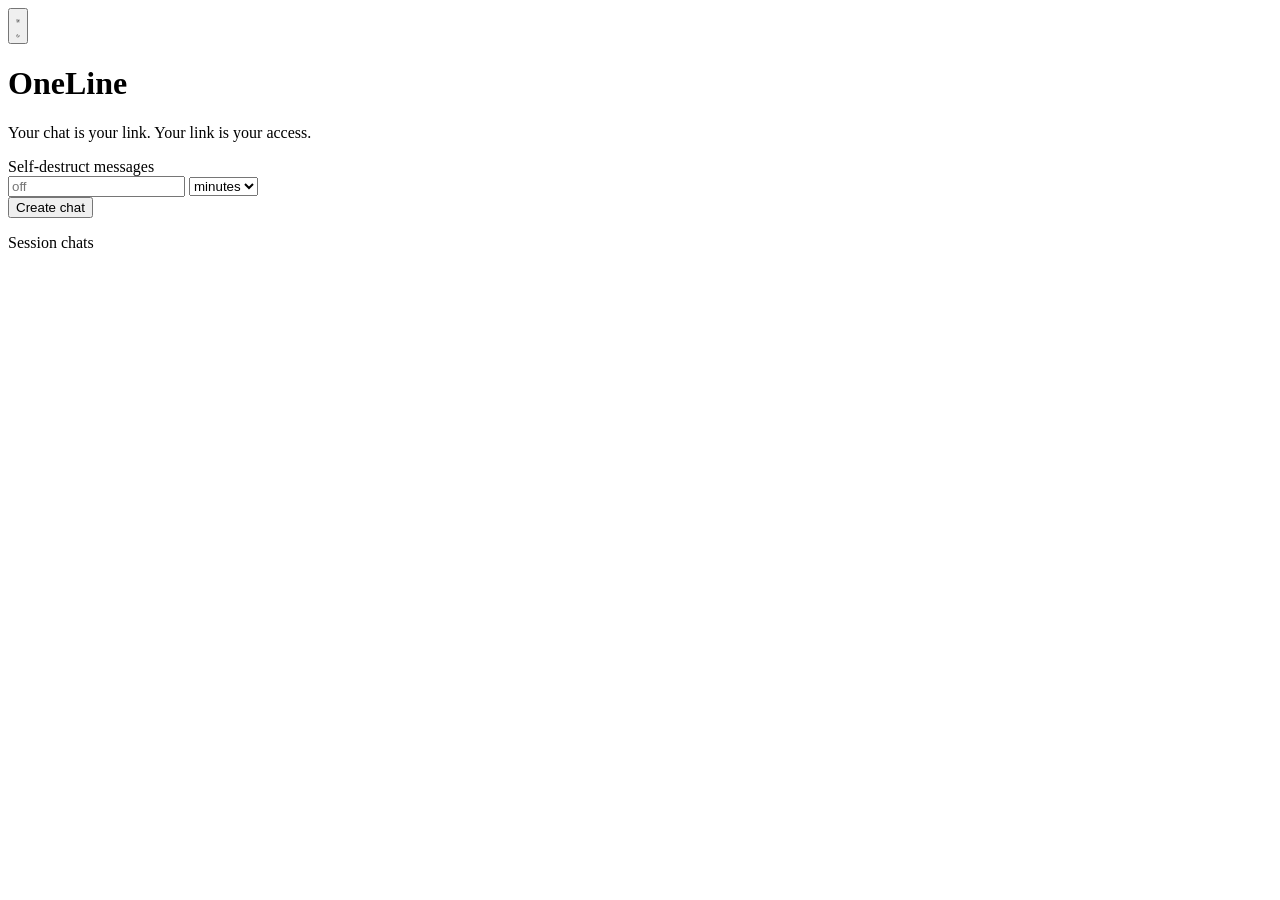
<file: src/main/resources/templates/index.html>
<!DOCTYPE html>
<html lang="en" xmlns:th="http://www.thymeleaf.org">
<head>
    <meta charset="UTF-8">
    <meta name="viewport" content="width=device-width, initial-scale=1">
    <meta name="csrf-token" th:content="${_csrf != null ? _csrf.token : ''}">
    <meta name="csrf-header" th:content="${_csrf != null ? _csrf.headerName : 'X-XSRF-TOKEN'}">
    <title>OneLine</title>
    <link rel="icon" th:href="@{/favicon.svg}" type="image/svg+xml">
    <link rel="stylesheet" th:href="@{/css/app.css}">
    <script th:src="@{/js/theme.js}"></script>
</head>
<body class="landing">
<main>
    <button type="button" class="theme-toggle" data-theme-toggle aria-label="Toggle theme" title="Toggle theme">
        <svg class="i-light" viewBox="0 0 24 24" fill="none" stroke="currentColor" stroke-width="2" stroke-linecap="round" stroke-linejoin="round" aria-hidden="true" focusable="false">
            <circle cx="12" cy="12" r="5"></circle>
            <line x1="12" y1="1" x2="12" y2="3"></line>
            <line x1="12" y1="21" x2="12" y2="23"></line>
            <line x1="4.22" y1="4.22" x2="5.64" y2="5.64"></line>
            <line x1="18.36" y1="18.36" x2="19.78" y2="19.78"></line>
            <line x1="1" y1="12" x2="3" y2="12"></line>
            <line x1="21" y1="12" x2="23" y2="12"></line>
            <line x1="4.22" y1="19.78" x2="5.64" y2="18.36"></line>
            <line x1="18.36" y1="5.64" x2="19.78" y2="4.22"></line>
        </svg>
        <svg class="i-dark" viewBox="0 0 24 24" fill="none" stroke="currentColor" stroke-width="2" stroke-linecap="round" stroke-linejoin="round" aria-hidden="true" focusable="false">
            <path d="M21 12.79A9 9 0 1 1 11.21 3 7 7 0 0 0 21 12.79z"></path>
        </svg>
    </button>
    <h1>OneLine</h1>
    <p class="lede">Your chat is your link. Your link is your access.</p>
    <div class="ttl-field">
        <label for="ttl-value">Self-destruct messages</label>
        <div class="ttl-inputs">
            <input type="number" id="ttl-value" min="1" inputmode="numeric" placeholder="off" aria-label="Message lifetime">
            <select id="ttl-unit" aria-label="Message lifetime unit">
                <option value="60">minutes</option>
                <option value="3600">hours</option>
                <option value="86400">days</option>
            </select>
        </div>
    </div>
    <button type="button" id="create-chat" class="primary">Create chat</button>
    <p id="create-error" class="error-message" hidden></p>
    <p class="muted-link"><a th:href="@{/me}">Session chats</a></p>
</main>
<script th:src="@{/js/crypto.js}"></script>
<script th:src="@{/js/create.js}" defer></script>
</body>
</html>
</file>
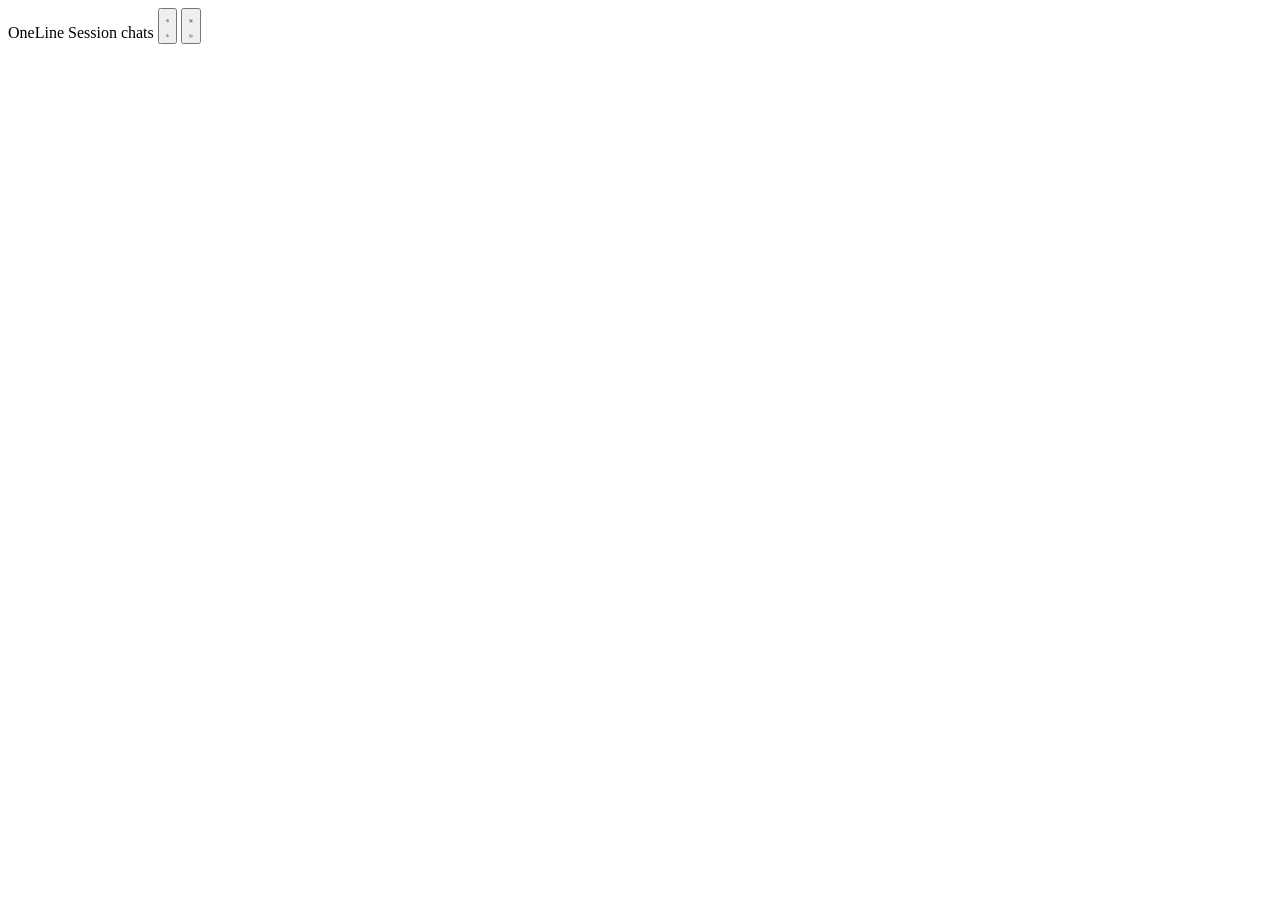
<file: src/main/resources/templates/chat.html>
<!DOCTYPE html>
<html lang="en" xmlns:th="http://www.thymeleaf.org">
<head>
    <meta charset="UTF-8">
    <meta name="viewport" content="width=device-width, initial-scale=1">
    <meta name="csrf-token" th:content="${_csrf != null ? _csrf.token : ''}">
    <meta name="csrf-header" th:content="${_csrf != null ? _csrf.headerName : 'X-XSRF-TOKEN'}">
    <title>OneLine</title>
    <link rel="icon" th:href="@{/favicon.svg}" type="image/svg+xml">
    <link rel="stylesheet" th:href="@{/css/app.css}">
    <script th:src="@{/js/theme.js}"></script>
    <script th:src="@{/js/sound.js}"></script>
</head>
<body class="chat-page">

<header class="chat-header">
    <div class="inner">
        <a th:href="@{/}" class="brand">OneLine</a>
        <a th:href="@{/me}" class="brand-link">Session chats</a>
        <span class="spacer"></span>
        <button type="button" class="theme-toggle" data-sound-toggle aria-label="Toggle sound" title="Toggle sound">
            <svg class="i-on" viewBox="0 0 24 24" fill="none" stroke="currentColor" stroke-width="2" stroke-linecap="round" stroke-linejoin="round" aria-hidden="true" focusable="false">
                <polygon points="11 5 6 9 2 9 2 15 6 15 11 19 11 5"></polygon>
                <path d="M19.07 4.93a10 10 0 0 1 0 14.14M15.54 8.46a5 5 0 0 1 0 7.07"></path>
            </svg>
            <svg class="i-off" viewBox="0 0 24 24" fill="none" stroke="currentColor" stroke-width="2" stroke-linecap="round" stroke-linejoin="round" aria-hidden="true" focusable="false">
                <polygon points="11 5 6 9 2 9 2 15 6 15 11 19 11 5"></polygon>
                <line x1="23" y1="9" x2="17" y2="15"></line>
                <line x1="17" y1="9" x2="23" y2="15"></line>
            </svg>
        </button>
        <button type="button" class="theme-toggle" data-theme-toggle aria-label="Toggle theme" title="Toggle theme">
            <svg class="i-light" viewBox="0 0 24 24" fill="none" stroke="currentColor" stroke-width="2" stroke-linecap="round" stroke-linejoin="round" aria-hidden="true" focusable="false">
                <circle cx="12" cy="12" r="5"></circle>
                <line x1="12" y1="1" x2="12" y2="3"></line>
                <line x1="12" y1="21" x2="12" y2="23"></line>
                <line x1="4.22" y1="4.22" x2="5.64" y2="5.64"></line>
                <line x1="18.36" y1="18.36" x2="19.78" y2="19.78"></line>
                <line x1="1" y1="12" x2="3" y2="12"></line>
                <line x1="21" y1="12" x2="23" y2="12"></line>
                <line x1="4.22" y1="19.78" x2="5.64" y2="18.36"></line>
                <line x1="18.36" y1="5.64" x2="19.78" y2="4.22"></line>
            </svg>
            <svg class="i-dark" viewBox="0 0 24 24" fill="none" stroke="currentColor" stroke-width="2" stroke-linecap="round" stroke-linejoin="round" aria-hidden="true" focusable="false">
                <path d="M21 12.79A9 9 0 1 1 11.21 3 7 7 0 0 0 21 12.79z"></path>
            </svg>
        </button>
        <span id="online-count" class="online" hidden></span>
        <span id="ttl-note" class="ttl-note" hidden></span>
        <span class="header-break" aria-hidden="true"></span>
        <span id="me-badge" class="me" hidden></span>
    </div>
</header>

<main class="chat-main">
    <div class="inner" th:attr="data-public-id=${publicId}">

        <section id="missing-secret" class="join-card" hidden>
            <h2>Missing access</h2>
            <p>The link you opened doesn't contain a secret. Ask whoever shared it to send the full URL - the part after <code>#</code> is the access token.</p>
        </section>

        <section id="join-card" class="join-card" hidden>
            <h2>Pick a name</h2>
            <form id="join-form">
                <input type="text" id="join-display-name" maxlength="40" required autofocus aria-label="Display name" aria-describedby="join-hint" placeholder="Just a display name">
                <button type="submit" class="primary">Join chat</button>
            </form>
            <p id="join-error" class="error-message" hidden></p>
        </section>

        <section id="chat-room" class="chat-room" hidden>
            <ul id="messages" class="messages"></ul>
        </section>

    </div>
</main>

<div id="typing-indicator" class="typing" hidden></div>
<div id="upload-progress" class="upload-progress" hidden>
    <span id="upload-progress-label">Uploading...</span>
    <div class="bar"><span id="upload-progress-fill"></span></div>
    <button type="button" id="upload-cancel" class="cancel">Cancel</button>
</div>
<button type="button" id="scroll-bottom" class="scroll-bottom" hidden aria-label="Scroll to latest messages" title="Scroll to latest messages">
    <svg viewBox="0 0 24 24" fill="none" stroke="currentColor" stroke-width="2" stroke-linecap="round" stroke-linejoin="round" aria-hidden="true" focusable="false">
        <line x1="12" y1="5" x2="12" y2="19"></line>
        <polyline points="19 12 12 19 5 12"></polyline>
    </svg>
</button>
<div id="reply-bar" class="reply-bar" hidden>
    <span class="reply-bar-text">
        <span class="reply-bar-label">Replying to <b id="reply-bar-author"></b></span>
        <span id="reply-bar-snippet" class="reply-bar-snippet"></span>
    </span>
    <button type="button" id="reply-cancel" class="reply-cancel" aria-label="Cancel reply" title="Cancel reply">
        <svg viewBox="0 0 24 24" fill="none" stroke="currentColor" stroke-width="2" stroke-linecap="round" stroke-linejoin="round" aria-hidden="true" focusable="false">
            <line x1="18" y1="6" x2="6" y2="18"></line>
            <line x1="6" y1="6" x2="18" y2="18"></line>
        </svg>
    </button>
</div>
<form id="send-form" class="send" autocomplete="off" hidden>
    <input id="attach-input" type="file" hidden aria-label="Attach a file">
    <button type="button" id="attach-btn" class="attach" aria-label="Attach a file (up to 100 MB)" title="Attach a file (up to 100 MB)">
        <svg viewBox="0 0 24 24" fill="none" stroke="currentColor" stroke-width="2" stroke-linecap="round" stroke-linejoin="round" aria-hidden="true" focusable="false">
            <path d="M21.44 11.05l-9.19 9.19a6 6 0 0 1-8.49-8.49l9.19-9.19a4 4 0 0 1 5.66 5.66l-9.2 9.19a2 2 0 0 1-2.83-2.83l8.49-8.48"></path>
        </svg>
    </button>
    <button type="button" id="voice-btn" class="attach" hidden aria-label="Record a voice message" title="Record a voice message">
        <svg viewBox="0 0 24 24" fill="none" stroke="currentColor" stroke-width="2" stroke-linecap="round" stroke-linejoin="round" aria-hidden="true" focusable="false">
            <path d="M12 1a3 3 0 0 0-3 3v8a3 3 0 0 0 6 0V4a3 3 0 0 0-3-3z"></path>
            <path d="M19 10v2a7 7 0 0 1-14 0v-2"></path>
            <line x1="12" y1="19" x2="12" y2="23"></line>
        </svg>
    </button>
    <textarea id="send-input" name="content" maxlength="4000" rows="1" enterkeyhint="enter" aria-label="Message" placeholder="Type something" autocomplete="off"></textarea>
    <button type="submit" class="primary">Send</button>
</form>
<div id="voice-bar" class="voice-bar" hidden>
    <span class="voice-bar-dot" aria-hidden="true"></span>
    <span class="voice-bar-label">Recording</span>
    <span id="voice-bar-time" class="voice-bar-time">0:00</span>
    <span class="spacer"></span>
    <button type="button" id="voice-cancel" class="voice-bar-cancel">Cancel</button>
    <button type="button" id="voice-send" class="primary">Send</button>
</div>
<div id="conn-status" class="conn-status" data-state="connecting" hidden>Connecting...</div>
<dialog id="lightbox" class="lightbox" aria-label="Image preview"><img alt=""></dialog>

<script th:src="@{/js/stomp.umd.min.js}"></script>
<script th:src="@{/js/crypto.js}"></script>
<script th:src="@{/js/voice.js}"></script>
<script th:src="@{/js/app.js}" type="module"></script>

</body>
</html>
</file>
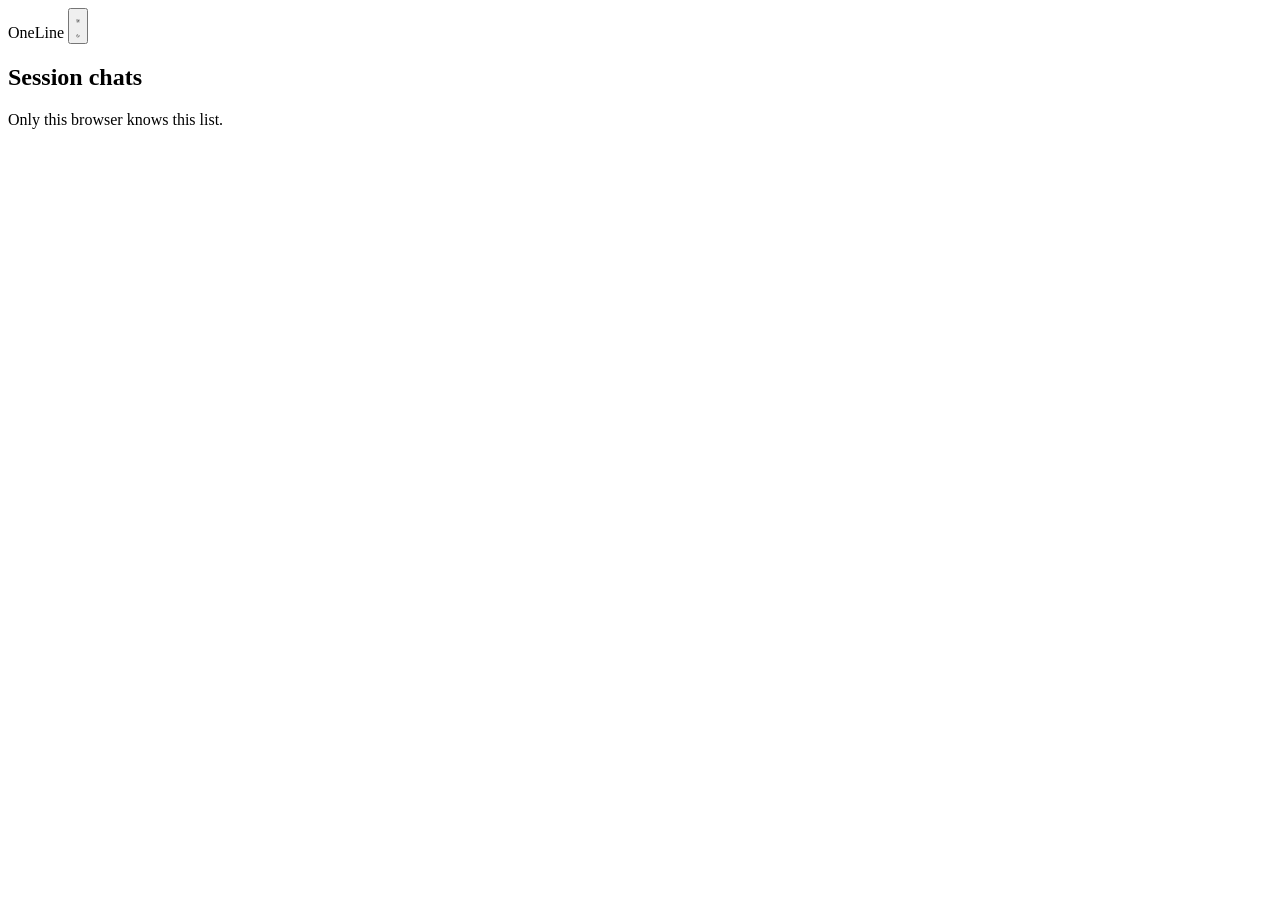
<file: src/main/resources/templates/me.html>
<!DOCTYPE html>
<html lang="en" xmlns:th="http://www.thymeleaf.org">
<head>
    <meta charset="UTF-8">
    <meta name="viewport" content="width=device-width, initial-scale=1">
    <title>Session chats · OneLine</title>
    <link rel="icon" th:href="@{/favicon.svg}" type="image/svg+xml">
    <link rel="stylesheet" th:href="@{/css/app.css}">
    <script th:src="@{/js/theme.js}"></script>
</head>
<body class="chat-page">

<header class="chat-header">
    <div class="inner">
        <a th:href="@{/}" class="brand">OneLine</a>
        <span class="spacer"></span>
        <button type="button" class="theme-toggle" data-theme-toggle aria-label="Toggle theme" title="Toggle theme">
            <svg class="i-light" viewBox="0 0 24 24" fill="none" stroke="currentColor" stroke-width="2" stroke-linecap="round" stroke-linejoin="round" aria-hidden="true" focusable="false">
                <circle cx="12" cy="12" r="5"></circle>
                <line x1="12" y1="1" x2="12" y2="3"></line>
                <line x1="12" y1="21" x2="12" y2="23"></line>
                <line x1="4.22" y1="4.22" x2="5.64" y2="5.64"></line>
                <line x1="18.36" y1="18.36" x2="19.78" y2="19.78"></line>
                <line x1="1" y1="12" x2="3" y2="12"></line>
                <line x1="21" y1="12" x2="23" y2="12"></line>
                <line x1="4.22" y1="19.78" x2="5.64" y2="18.36"></line>
                <line x1="18.36" y1="5.64" x2="19.78" y2="4.22"></line>
            </svg>
            <svg class="i-dark" viewBox="0 0 24 24" fill="none" stroke="currentColor" stroke-width="2" stroke-linecap="round" stroke-linejoin="round" aria-hidden="true" focusable="false">
                <path d="M21 12.79A9 9 0 1 1 11.21 3 7 7 0 0 0 21 12.79z"></path>
            </svg>
        </button>
    </div>
</header>

<main class="chat-main">
    <div class="inner">
        <section class="session-chats">
            <h2>Session chats</h2>
            <p class="muted">Only this browser knows this list.</p>

            <ul id="session-chats-list" class="session-chats-list"></ul>
            <p id="session-chats-empty" class="muted" hidden>You have not joined any chats from this browser yet.</p>
        </section>
    </div>
</main>

<script th:src="@{/js/me.js}" defer></script>

</body>
</html>
</file>
